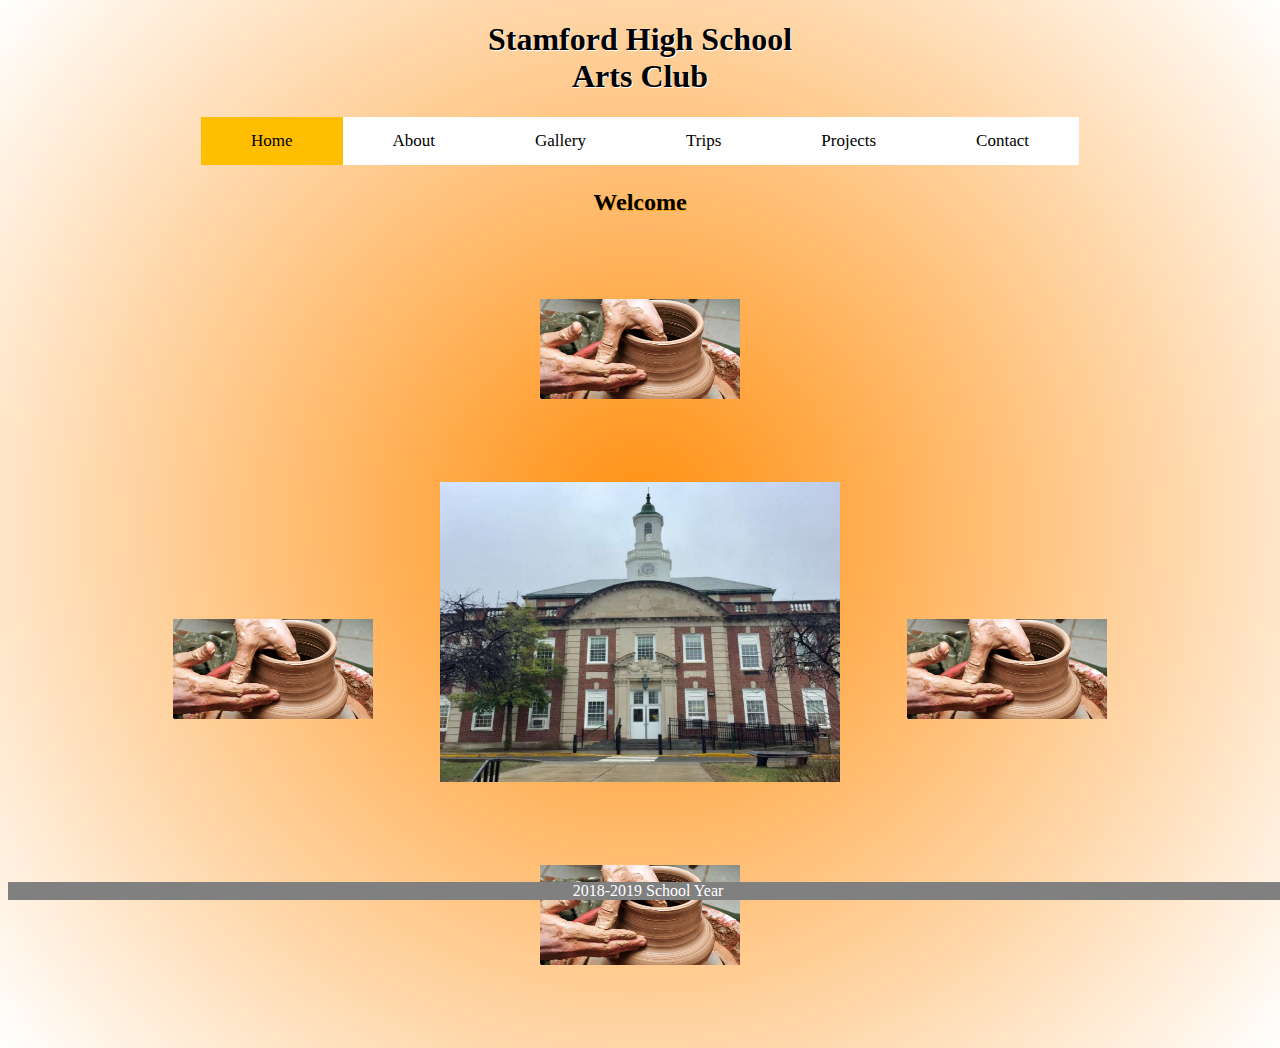
<file: index.html>
<!doctype html>
<html>
<head>
  <link rel="stylesheet" href="art.css">
</head>
<body>
  <h1 href="index.html"><center> <div>Stamford High School </div><div> Arts Club </div></center></h1>
    <div class="container">
      <ul id="menu">
      <li><a href="index.html" class="current">Home</a></li>
      <li><a href="about.html" >About</a></li>
      <li><a href="gallery.html">Gallery</a></li>
      <li><a href="trips.html">Trips</a></li>
      <li><a href="projects.html">Projects</a></li>
      <li><a href="contact.html">Contact</a></li>
      </ul>
      </a>
    </div>
    <h2> <center> Welcome </center></h2>
    <p><center><img class="vertical" src="clay.jpg"></center></p>
    <p><center>
      <img id="left" src="clay.jpg">
      <img id="shs" src="shs.png">
      <img id="right" src="clay.jpg">
    </center></p>
    <p><p><center><img class="vertical" src="clay.jpg"></center></p></p>
    <div class="box"> <center>2018-2019 School Year </center></div>

</body>
</html>
</file>
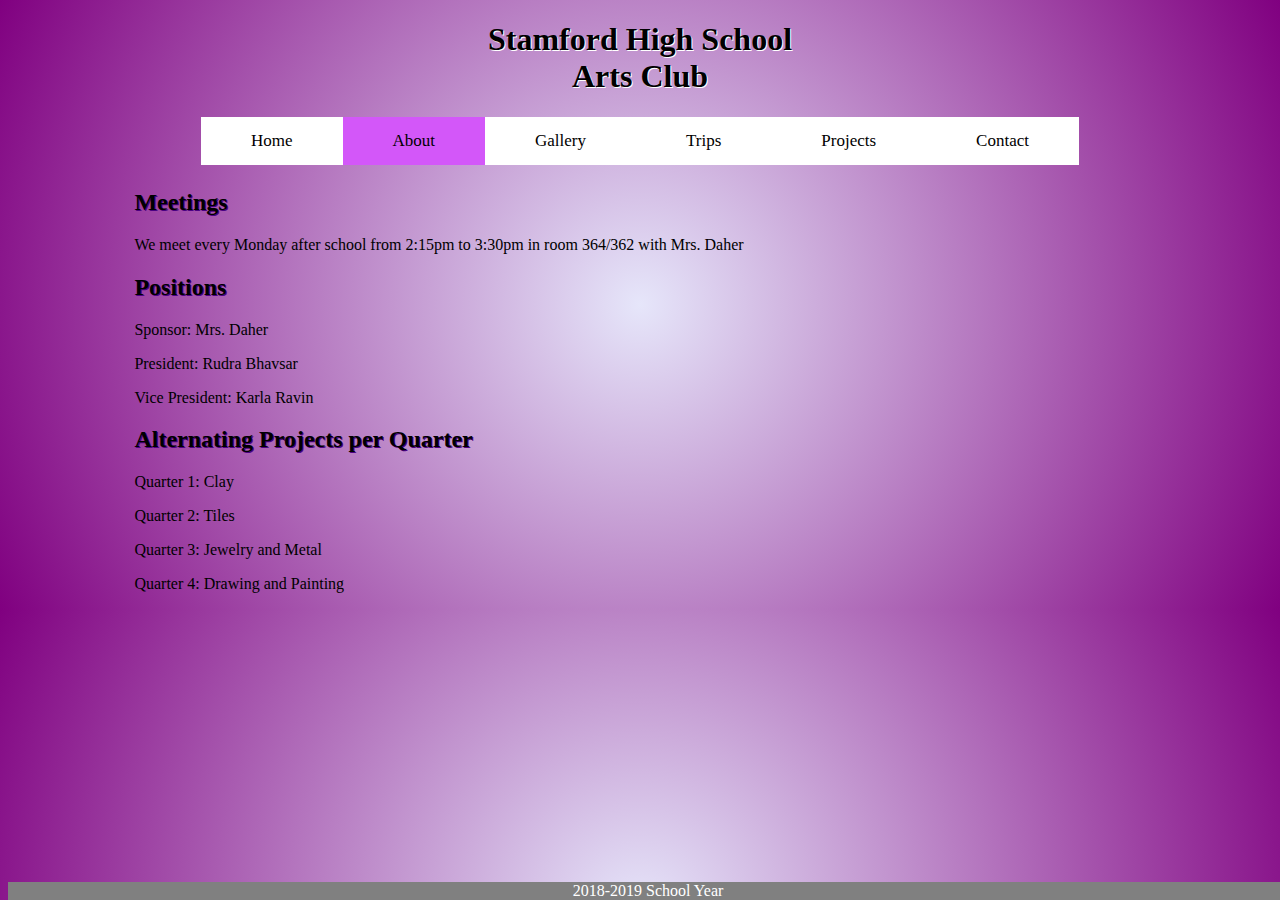
<file: about.html>
<!doctype html>
<html>
<head>
  <link rel="stylesheet" href="about.css">
</head>
<body>
  <h1 href="index.html"><center> <div>Stamford High School </div><div> Arts Club </div></center></h1>
    <div class="container">
      <ul id="menu">
      <li><a href="index.html" >Home</a></li>
      <li><a href="about.html" class="current" >About</a></li>
      <li><a href="gallery.html">Gallery</a></li>
      <li><a href="trips.html">Trips</a></li>
      <li><a href="projects.html">Projects</a></li>
      <li><a href="contact.html">Contact</a></li>
      </ul>
      </a>
    </div>
    <h2> Meetings </h2>
    <a><p> We meet every Monday after school from 2:15pm to 3:30pm in room 364/362 with Mrs. Daher </p></a>
    <h2> Positions </h2>
    <a> <p> Sponsor: Mrs. Daher </p> <p> President: Rudra Bhavsar </p> <p> Vice President: Karla Ravin </p> </a>
    <h2> Alternating Projects per Quarter </h2>
    <a> <p>Quarter 1: Clay </p> <p> Quarter 2: Tiles </p> <p> Quarter 3: Jewelry and Metal </p> <p> Quarter 4: Drawing and Painting </p>

    <p><div class="box"> <center>2018-2019 School Year </center></div></p>

</body>
</html>
</file>
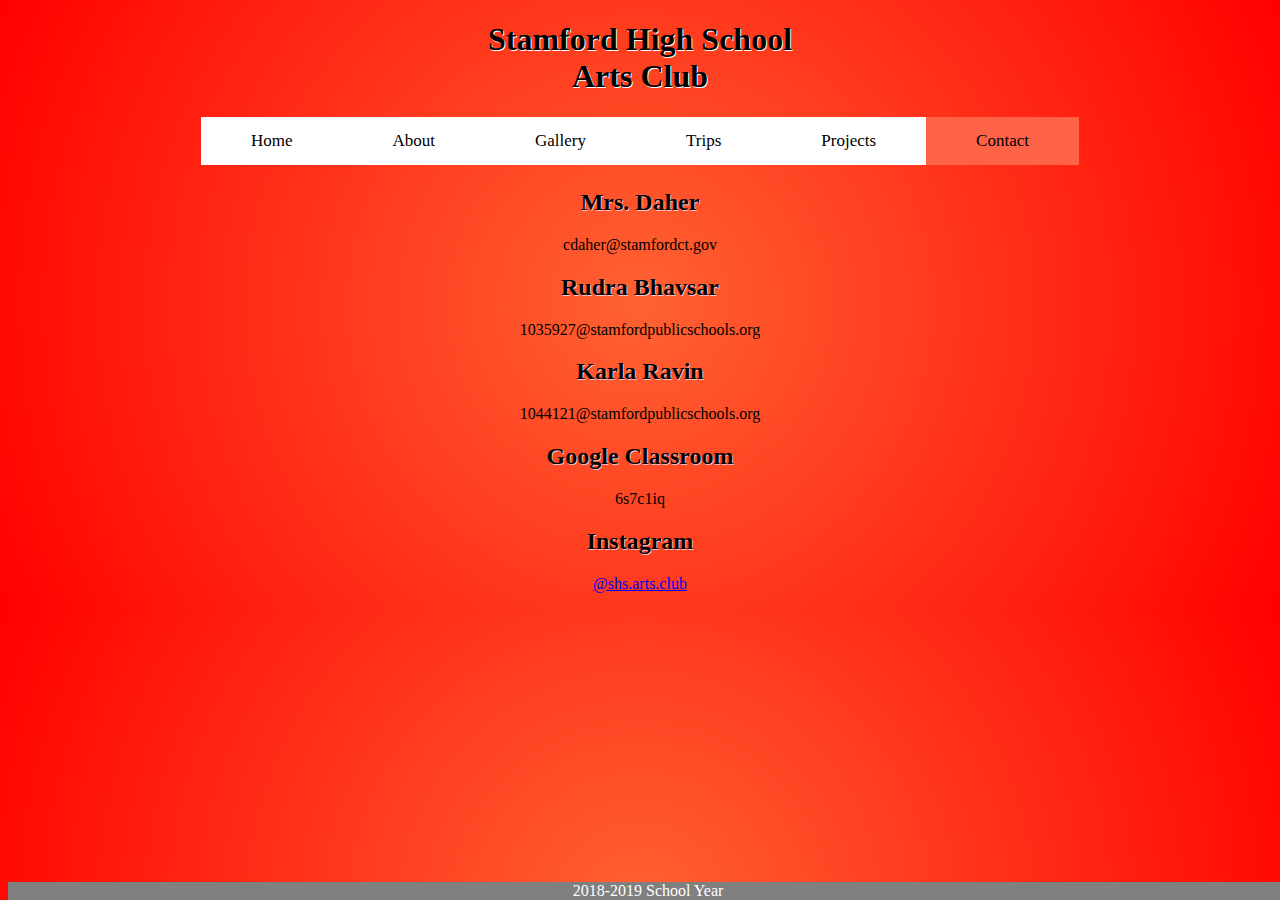
<file: contact.html>
<!doctype html>
<html>
<head>
  <link rel="stylesheet" href="contact.css">
</head>
<body>
  <h1 href="index.html"><center> <div>Stamford High School </div><div> Arts Club </div></center></h1>
    <div class="container">
      <ul id="menu">
      <li><a href="index.html" >Home</a></li>
      <li><a href="about.html" >About</a></li>
      <li><a href="gallery.html" >Gallery</a></li>
      <li><a href="trips.html" >Trips</a></li>
      <li><a href="projects.html">Projects</a></li>
      <li><a href="contact.html"  class="current">Contact</a></li>
      </ul>
      </a>
    </div>
    <center><h2> Mrs. Daher </h2>
    <a > cdaher@stamfordct.gov </a>
    <h2> Rudra Bhavsar </h2>
    <a> 1035927@stamfordpublicschools.org </a>
    <h2> Karla Ravin </h2>
    <a > 1044121@stamfordpublicschools.org </a>
    <h2> Google Classroom </h2>
    <a > 6s7c1iq </a>
    <h2> Instagram </h2>
    <a href="https://www.instagram.com/shs.arts.club/?hl=en" target="_blank"> @shs.arts.club </a></center>

    <p><div class="box"> <center>2018-2019 School Year </center></div></p>

</body>
</html>
</file>
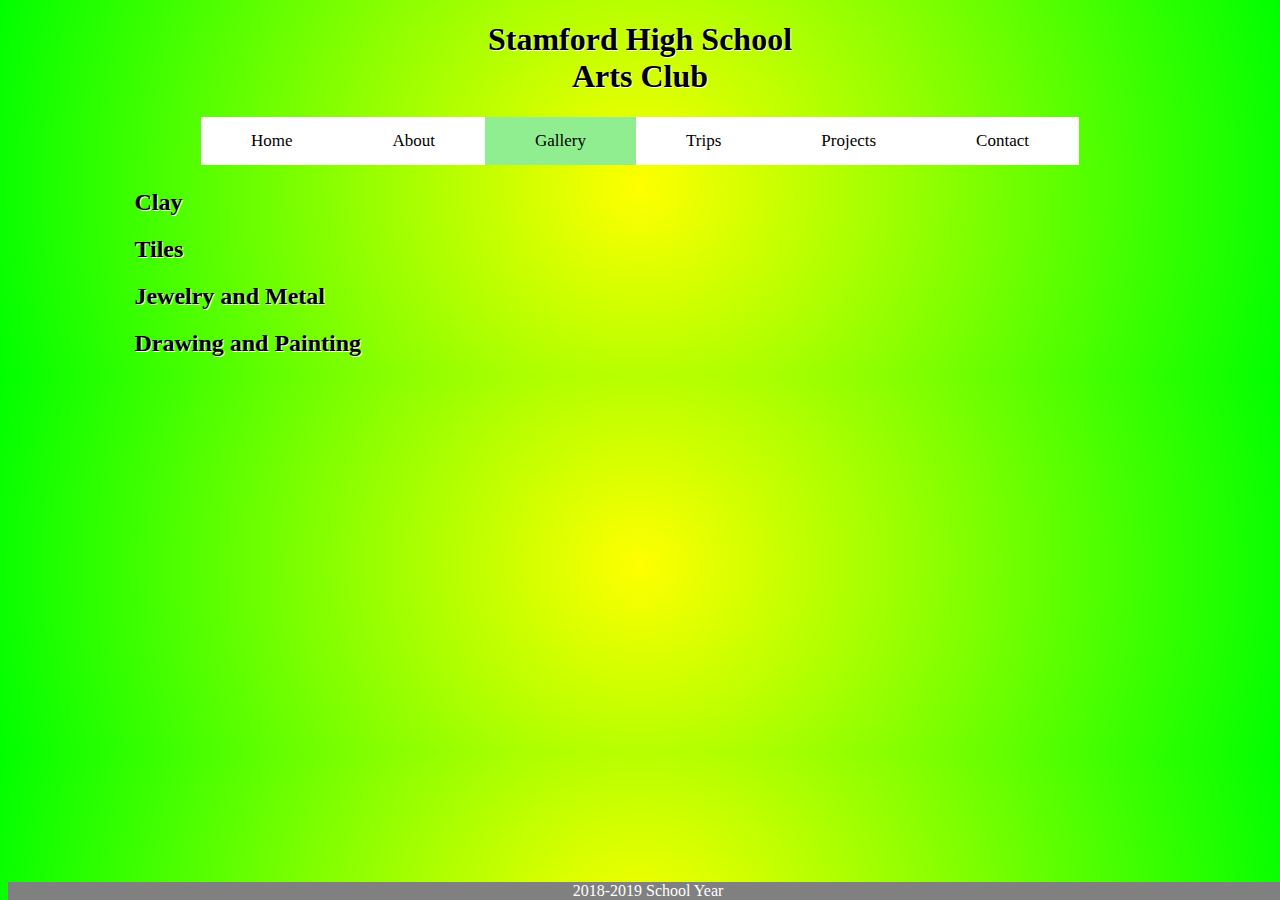
<file: gallery.html>
<!doctype html>
<html>
<head>
  <link rel="stylesheet" href="gallery.css">
</head>
<body>
  <h1 href="index.html"><center> <div>Stamford High School </div><div> Arts Club </div></center></h1>
    <div class="container">
      <ul id="menu">
      <li><a href="index.html" >Home</a></li>
      <li><a href="about.html" >About</a></li>
      <li><a href="gallery.html" class="current" >Gallery</a></li>
      <li><a href="trips.html">Trips</a></li>
      <li><a href="projects.html">Projects</a></li>
      <li><a href="contact.html">Contact</a></li>
      </ul>
      </a>
    </div>

  <h2> Clay </h2>
  <!-- slideshow -->
  <h2> Tiles </h2>
  <!-- slideshow -->

  <h2> Jewelry and Metal </h2>
  <!-- slideshow -->

  <h2> Drawing and Painting </h2>
  <!-- slideshow -->

  <p><div class="box"> <center>2018-2019 School Year </center></div></p>

</body>
</html>
</file>
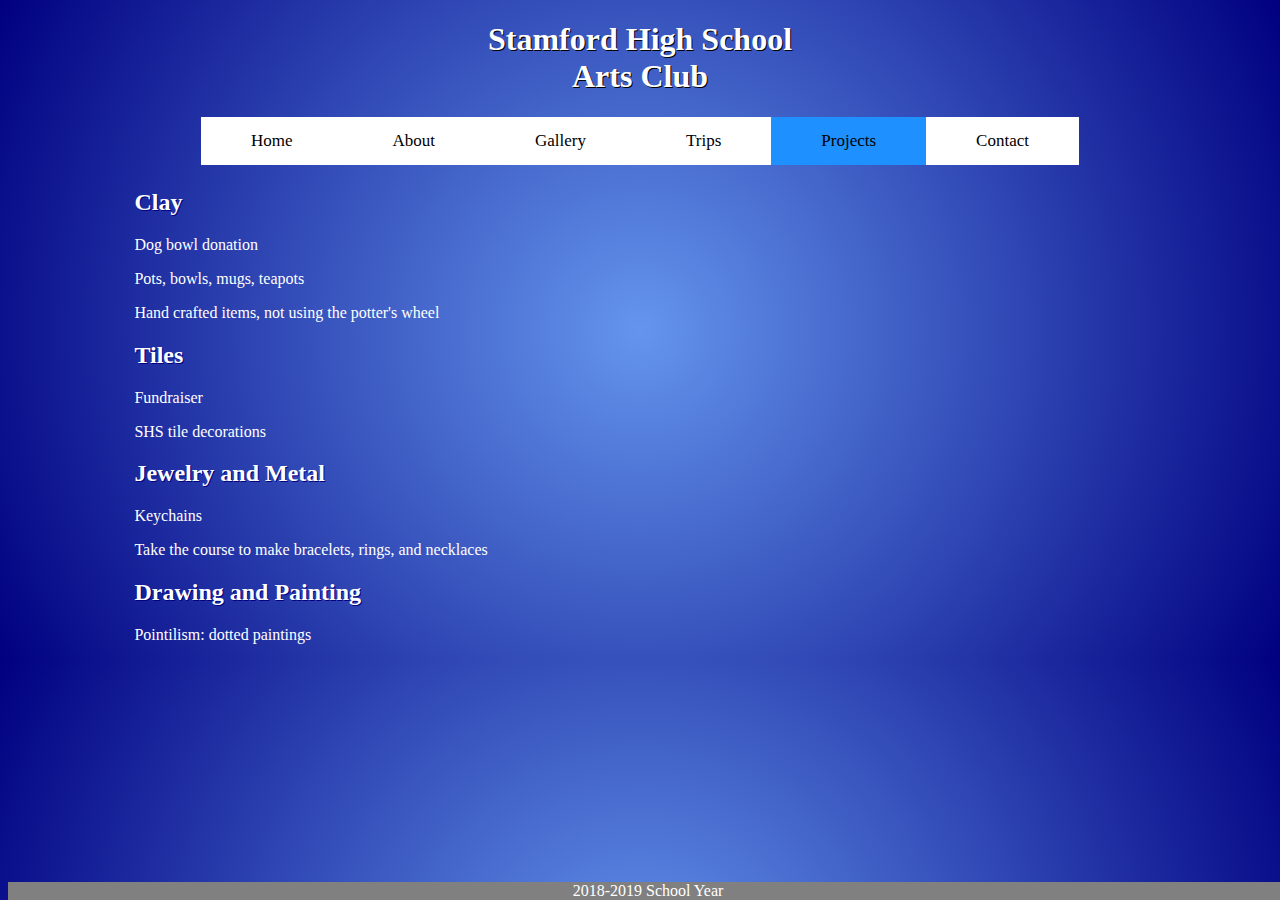
<file: projects.html>
<!doctype html>
<html>
<head>
  <link rel="stylesheet" href="projects.css">
</head>
<body>
  <h1 href="index.html"><center> <div>Stamford High School </div><div> Arts Club </div></center></h1>
    <div class="container">
      <ul id="menu">
      <li><a href="index.html" >Home</a></li>
      <li><a href="about.html" >About</a></li>
      <li><a href="gallery.html">Gallery</a></li>
      <li><a href="trips.html">Trips</a></li>
      <li><a href="projects.html" class="current">Projects</a></li>
      <li><a href="contact.html">Contact</a></li>
      </ul>
      </a>
    </div>
  <h2> Clay </h2>
  <a><p> Dog bowl donation </p>
  <p> Pots, bowls, mugs, teapots </p>
  <p> Hand crafted items, not using the potter's wheel </p></a>
  <h2> Tiles </h2>
  <a> <p> Fundraiser</p>
  <p> SHS tile decorations </p></a>
  <h2> Jewelry and Metal </h2>
  <a> <p> Keychains </p>
  <p> Take the course to make bracelets, rings, and necklaces </p> </a>
  <h2> Drawing and Painting </h2>
  <a> <p> Pointilism: dotted paintings </p> </a>

  <p><div class="box"> <center>2018-2019 School Year </center></div></p>



</body>
</html>
</file>
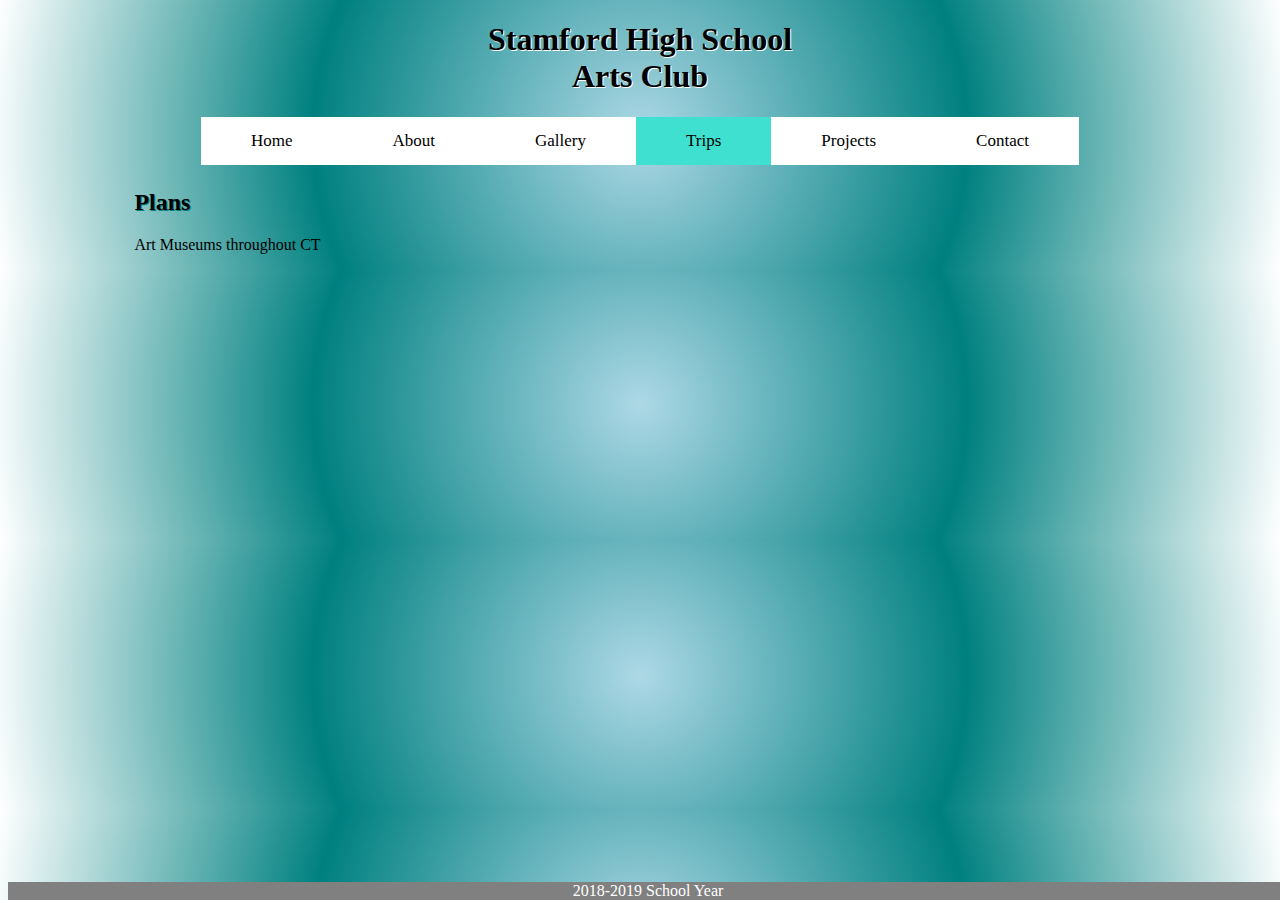
<file: trips.html>
<!doctype html>
<html>
<head>
  <link rel="stylesheet" href="trips.css">
</head>
<body>
  <h1 href="index.html"><center> <div>Stamford High School </div><div> Arts Club </div></center></h1>
    <div class="container">
      <ul id="menu">
      <li><a href="index.html" >Home</a></li>
      <li><a href="about.html" >About</a></li>
      <li><a href="gallery.html" >Gallery</a></li>
      <li><a href="trips.html" class="current" >Trips</a></li>
      <li><a href="projects.html">Projects</a></li>
      <li><a href="contact.html">Contact</a></li>
      </ul>
      </a>
    </div>
    <h2> Plans </h2>
    <a><p>Art Museums throughout CT</p></a>
    <p><div class="box"> <center>2018-2019 School Year </center></div></p>

</body>
</html>
</file>
<file: art.css>
body{
  background-image: radial-gradient(circle, #ff8f0f, white);
}

h1{
  text-decoration-color: black;
  text-shadow: 1px 1px white;
}

/* MENU BAR */

.menu {
  overflow: hidden;
  background-color: #dbe8ff;
}

.menu a {
  float: left;
  display: block;
  color: #3d495e;
  text-align: center;
  padding: 14px 125px;
  text-decoration: none;
  font-size: 28px;
}

.menu a:hover {
  background-color: black;
  color: white;
}
.current {
  background-color: #ffbf00;
  color: black;
}

.menu .icon {
  display: none;
}

.container{
  text-align: center;
  margin: 0 auto;
}

#menu {
    margin:0 auto;
    display: inline-block;
    list-style:none;
    padding:0;
    border-top:1 solid #ccc;
    border-left:1 solid #ccc;
    border-bottom:1 solid #ccc;
}

#menu li {
    float: left;
    background-color:white;
}

#menu li a {
    display:block;
    text-decoration:none;
    color:black;
    padding: 14px 50px;
    font-size: 17px;
    border-right:0px solid #ccc;
}

#menu li a:hover {
    color: white;
    background-color:black;
}

/* MENU BAR */

#shs {
  height: 300px;
  width: 400px;
}

.vertical {
  height: 100px;
  width: 200px;
  padding: 5%;
}

#left{
  height: 100px;
  width: 200px;
  padding: 5%;
}

#right{
  height: 100px;
  width: 200px;
  padding: 5%;
}

h2{
  text-shadow: 1px 1px orange;
}

.box{
  background-color: gray;
  width: 100%;
  height: 50;
  color: white;
  text-align: center;
  position: fixed;
  bottom: 0px;
}
</file>
<file: about.css>
h1{
  text-decoration-color: black;
  text-shadow: 1px 1px white;
}


.box{
  background-color: gray;
  width: 100%;
  height: 50;
  color: white;
  text-align: center;
  position: fixed;
  bottom: 0px;
}


/* MENU BAR */

.menu {
  overflow: hidden;
  background-color: #dbe8ff;
}

.menu a {
  float: left;
  display: block;
  color: #3d495e;
  text-align: center;
  padding: 14px 125px;
  text-decoration: none;
  font-size: 28px;
}

.menu a:hover {
  background-color: black;
  color: white;
}
.current {
  background-color: #d357f9;
  color: black;
}

.menu .icon {
  display: none;
}

.container{
  text-align: center;
  margin: 0 auto;
}

#menu {
    margin:0 auto;
    display: inline-block;
    list-style:none;
    padding:0;
    border-top:1 solid #ccc;
    border-left:1 solid #ccc;
    border-bottom:1 solid #ccc;
}

#menu li {
    float: left;
    background-color:white;
}

#menu li a {
    display:block;
    text-decoration:none;
    color:black;
    padding: 14px 50px;
    font-size: 17px;
    border-right:0px solid #ccc;
}

#menu li a:hover {
    color: white;
    background-color:black;
}

/* MENU BAR */

body{
  background-image: radial-gradient(circle, lavender, purple);
}

h2{
  padding-left: 10%;
  text-shadow: 1px 1px indigo;
}

a p {
  padding-left: 10%;

}
</file>
<file: contact.css>
h1{
  text-decoration-color: black;
  text-shadow: 1px 1px white;
}


.box{
  background-color: gray;
  width: 100%;
  height: 50;
  color: white;
  text-align: center;
  position: fixed;
  bottom: 0px;
}


/* MENU BAR */

.menu {
  overflow: hidden;
  background-color: #dbe8ff;
}

.menu a {
  float: left;
  display: block;
  color: #3d495e;
  text-align: center;
  padding: 14px 125px;
  text-decoration: none;
  font-size: 28px;
}

.menu a:hover {
  background-color: black;
  color: white;
}
.current {
  background-color: tomato;
  color: black;
}

.menu .icon {
  display: none;
}

.container{
  text-align: center;
  margin: 0 auto;
}

#menu {
    margin:0 auto;
    display: inline-block;
    list-style:none;
    padding:0;
    border-top:1 solid #ccc;
    border-left:1 solid #ccc;
    border-bottom:1 solid #ccc;
}

#menu li {
    float: left;
    background-color:white;
}

#menu li a {
    display:block;
    text-decoration:none;
    color:black;
    padding: 14px 50px;
    font-size: 17px;
    border-right:0px solid #ccc;
}

#menu li a:hover {
    color: white;
    background-color:black;
}

/* MENU BAR */

body{
  background-image: radial-gradient(circle, #ff6232, #ff0000);
}

h2{
  text-shadow: 1px 1px pink;
}


a{

}
</file>
<file: gallery.css>
h1{
  text-decoration-color: black;
  text-shadow: 1px 1px white;
}


.box{
  background-color: gray;
  width: 100%;
  height: 50;
  color: white;
  text-align: center;
  position: fixed;
  bottom: 0px;
}


/* MENU BAR */

.menu {
  overflow: hidden;
  background-color: #dbe8ff;
}

.menu a {
  float: left;
  display: block;
  color: #3d495e;
  text-align: center;
  padding: 14px 125px;
  text-decoration: none;
  font-size: 28px;
}

.menu a:hover {
  background-color: black;
  color: white;
}
.current {
  background-color: lightgreen;
  color: black;
}

.menu .icon {
  display: none;
}

.container{
  text-align: center;
  margin: 0 auto;
}

#menu {
    margin:0 auto;
    display: inline-block;
    list-style:none;
    padding:0;
    border-top:1 solid #ccc;
    border-left:1 solid #ccc;
    border-bottom:1 solid #ccc;
}

#menu li {
    float: left;
    background-color:white;
}

#menu li a {
    display:block;
    text-decoration:none;
    color:black;
    padding: 14px 50px;
    font-size: 17px;
    border-right:0px solid #ccc;
}

#menu li a:hover {
    color: white;
    background-color:black;
}

/* MENU BAR */

body{
  background-image: radial-gradient(circle, yellow, lime);
}

h2{
  padding-left: 10%;
  text-shadow: 1px 1px white;
}


a p {
  padding-left: 10%;

}
</file>
<file: projects.css>
h1{
  text-decoration-color: black;
  text-shadow: 1px 1px black;
}


.box{
  background-color: gray;
  width: 100%;
  height: 50;
  color: white;
  text-align: center;
  position: fixed;
  bottom: 0px;
}


/* MENU BAR */

.menu {
  overflow: hidden;
  background-color: #dbe8ff;
}

.menu a {
  float: left;
  display: block;
  color: #3d495e;
  text-align: center;
  padding: 14px 125px;
  text-decoration: none;
  font-size: 28px;
}

.menu a:hover {
  background-color: black;
  color: white;
}
.current {
  background-color: dodgerblue;
  color: black;
}

.menu .icon {
  display: none;
}

.container{
  text-align: center;
  margin: 0 auto;
}

#menu {
    margin:0 auto;
    display: inline-block;
    list-style:none;
    padding:0;
    border-top:1 solid #ccc;
    border-left:1 solid #ccc;
    border-bottom:1 solid #ccc;
}

#menu li {
    float: left;
    background-color:white;
}

#menu li a {
    display:block;
    text-decoration:none;
    color:black;
    padding: 14px 50px;
    font-size: 17px;
    border-right:0px solid #ccc;
}

#menu li a:hover {
    color: white;
    background-color:black;
}

/* MENU BAR */

body{
  background-image: radial-gradient(circle, cornflowerblue, navy);
  color: white;
}

h2{
  padding-left: 10%;
  text-shadow: 1px 1px navy;
}


a p {
  padding-left: 10%;

}
</file>
<file: trips.css>
h1{
  text-decoration-color: black;
  text-shadow: 1px 1px white;
}


.box{
  background-color: gray;
  width: 100%;
  height: 50;
  color: white;
  text-align: center;
  position: fixed;
  bottom: 0px;
}


/* MENU BAR */

.menu {
  overflow: hidden;
  background-color: #dbe8ff;
}

.menu a {
  float: left;
  display: block;
  color: #3d495e;
  text-align: center;
  padding: 14px 125px;
  text-decoration: none;
  font-size: 28px;
}

.menu a:hover {
  background-color: black;
  color: white;
}
.current {
  background-color: turquoise;
  color: black;
}

.menu .icon {
  display: none;
}

.container{
  text-align: center;
  margin: 0 auto;
}

#menu {
    margin:0 auto;
    display: inline-block;
    list-style:none;
    padding:0;
    border-top:1 solid #ccc;
    border-left:1 solid #ccc;
    border-bottom:1 solid #ccc;
}

#menu li {
    float: left;
    background-color:white;
}

#menu li a {
    display:block;
    text-decoration:none;
    color:black;
    padding: 14px 50px;
    font-size: 17px;
    border-right:0px solid #ccc;
}

#menu li a:hover {
    color: white;
    background-color:black;
}

/* MENU BAR */

body{
  background-image: radial-gradient(circle, lightblue, teal, white);
}

h2{
  padding-left: 10%;
  text-shadow: 1px 1px teal;
}

a p {
  padding-left: 10%;

}
</file>
